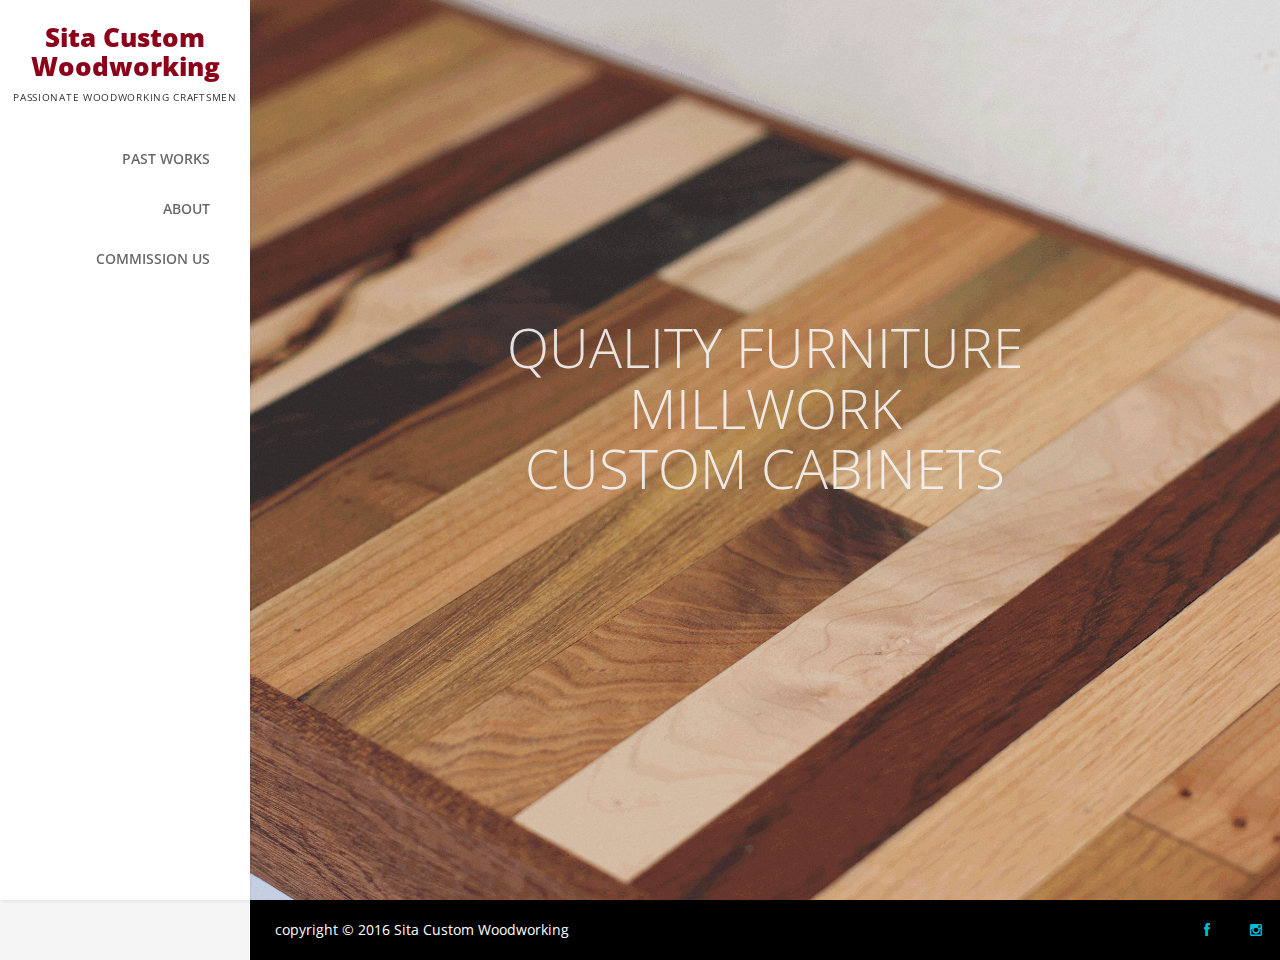
<file: index.html>
<!DOCTYPE html>
<html lang="en">
   <head>
      <meta charset="UTF-8">
      <meta http-equiv="Content-Type" content="text/html; charset=UTF-8" />
      <meta name="description" content="" >
      <meta name="keywords" content="" >
      <meta name="rating" content="General" >
      <meta name="viewport" content="width=device-width, initial-scale:1.0, user-scale:0"/>
      <meta name="robots" content="index, follow" >
      <meta name="googlebot" content="noodp" >
      <meta name="slurp" content="noydir">
      <link rel="icon" href="images/icon.png" sizes="16x16" type="image/png"> 
     <link rel="icon" href="images/icon.png" sizes="16x16 32x32" type="image/png">
      <title>Sita Custom Woodworking: Home</title>
      <!-- Google Analytics -->
      <script>
         (function(i,s,o,g,r,a,m){i['GoogleAnalyticsObject']=r;i[r]=i[r]||function(){
                    (i[r].q=i[r].q||[]).push(arguments)},i[r].l=1*new Date();a=s.createElement(o),
                 m=s.getElementsByTagName(o)[0];a.async=1;a.src=g;m.parentNode.insertBefore(a,m)
         })(window,document,'script','https://www.google-analytics.com/analytics.js','ga');

         ga('create', 'UA-189699094-1', 'auto');
         ga('send', 'pageview');
      </script>
      <!-- End Google Analytics -->
      <!--css files-->
      <!--bootstrap-->
      <link href="styles/bootstrap.min.css" rel="stylesheet">
      <!--font awesome-->
      <link href="styles/font-awesome.css" rel="stylesheet">
      <!--broken custom css-->
      <link href="styles/main.css" rel="stylesheet">
      <link href="styles/responsive.css" rel="stylesheet">
      <!--java scripts-->
      <!--jquery plugin-->       
      <script src="js/jquery-1.11.1.min.js"></script>  
      <!--bootstrap js-->
      <script src="js/general.js"></script> 
       </head>
   <body class="bg1">


      <div class="mobile-top-bar">
         <a href="#" id="mobile-nav"><i class="fa fa-bars"></i></a>
      </div>
      <!--end of mobile top bar-->
      <div class="left-menu-section">
         <div class="head-menu-bar">
            <div class="logo">
               <a href="index.html">
                  <h3>Sita Custom Woodworking</h3>
               </a>
               <small>Passionate Woodworking Craftsmen</small>
            </div>
            <!--end of logo-->
            <div class="menu">
               <ul>
                  <li><a href="works.html">PAST WORKS</a></li>
                  <li><a href="about.html">ABOUT</a></li>
                  <li><a href="commision.html">COMMISSION US</a></li>
               </ul>
            </div>
            <!--end of menu-->
         </div>
         <!--end of head menu bar-->
      </div>
      <!--end of left menu section-->
      <div class="common-right-section">
         <section class="home">
            <div class="row nopadding">
               <div class="col-md-12 nopadding">
                  <div class="head-text">
                     <h1 style="font-weight:100">Quality Furniture <br> Millwork <br> Custom Cabinets</h1>
                  </div>
                  <!--end of head text-->
               </div>
               <!--end of col-12-->
            </div>
            <!--end of row-->
         </section>
         <footer>
            <ul>
               <li><a href="https://www.facebook.com/Sita-Custom-Woodworking-103923195097132"><i class="fa fa-facebook"></i></a></li>
               <li><a href="https://www.instagram.com/sitacustomwoodworking/?hl=en"><i class="fa fa-instagram"></i></a></li>
            </ul>
            <p>copyright &copy; 2016 Sita Custom Woodworking </p>
         </footer>
      </div>
      <!--end of right section-->  
   </body>
</html>
</file>
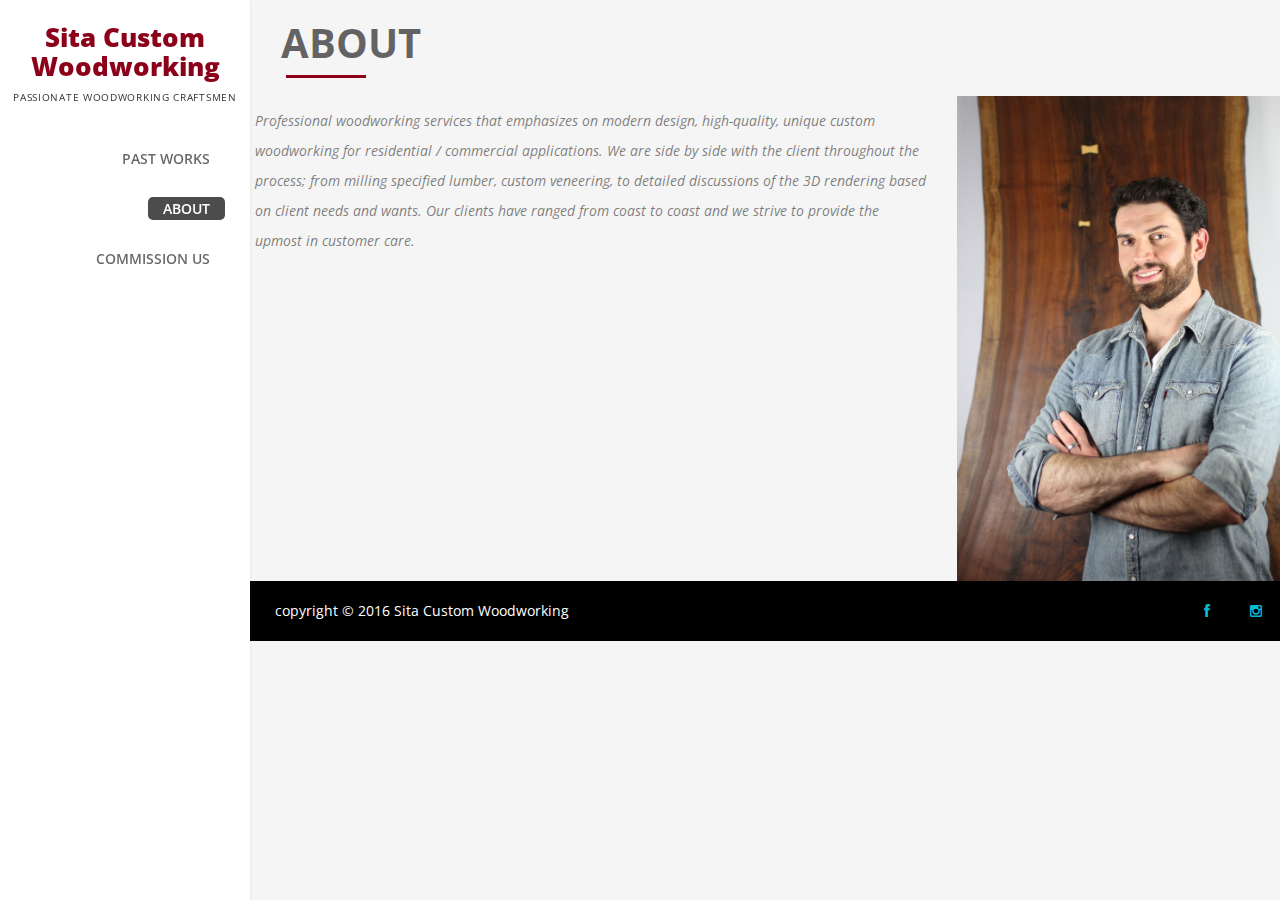
<file: about.html>
<!DOCTYPE html>
<html lang="en">
   <head>
      <meta charset="UTF-8">
      <meta http-equiv="Content-Type" content="text/html; charset=UTF-8" />
      <meta name="description" content="" >
      <meta name="keywords" content="" >
      <meta name="rating" content="General" >
      <meta name="viewport" content="width=device-width, initial-scale:1.0, user-scale:0"/>
      <meta name="robots" content="index, follow" >
      <meta name="googlebot" content="noodp" >
      <meta name="slurp" content="noydir">
            <link rel="icon" href="images/icon.png" sizes="16x16" type="image/png"> 
     <link rel="icon" href="images/icon.png" sizes="16x16 32x32" type="image/png"> 
      <title>Sita Custom Woodworking: About</title>
      <!-- Google Analytics -->
      <script>
         (function(i,s,o,g,r,a,m){i['GoogleAnalyticsObject']=r;i[r]=i[r]||function(){
                    (i[r].q=i[r].q||[]).push(arguments)},i[r].l=1*new Date();a=s.createElement(o),
                 m=s.getElementsByTagName(o)[0];a.async=1;a.src=g;m.parentNode.insertBefore(a,m)
         })(window,document,'script','https://www.google-analytics.com/analytics.js','ga');

         ga('create', 'UA-189699094-1', 'auto');
         ga('send', 'pageview');
      </script>
      <!-- End Google Analytics -->
      <!--css files-->
      <!--bootstrap-->
      <link href="styles/bootstrap.min.css" rel="stylesheet">
      <!--font awesome-->
      <link href="styles/font-awesome.css" rel="stylesheet">
      <link href="styles/main.css" rel="stylesheet">
      <link href="styles/responsive.css" rel="stylesheet">
      <!--java scripts-->
      <!--jquery plugin-->       
      <script src="js/jquery-1.11.1.min.js"></script>  
      <!--bootstrap js-->
      <script src="js/general.js"></script> 
   </head>
   <body class="bg1">
      <div class="mobile-top-bar">
         <a href="#" id="mobile-nav"><i class="fa fa-bars"></i></a>
      </div>
      <!--end of mobile top bar-->
      <div class="left-menu-section">
         <div class="head-menu-bar">
            <div class="logo">
               <a href="index.html">
                  <h3>Sita Custom Woodworking</h3>
               </a>
               <small>Passionate Woodworking Craftsmen</small>
            </div>
            <!--end of logo-->
            <div class="menu">
               <ul>
                  <li><a href="works.html">PAST WORKS</a></li>
                  <li><a href="about.html" class="selected">ABOUT</a></li>
                  <li><a href="commission.html">COMMISSION US</a></li>
               </ul>
            </div>
            <!--end of menu-->
         </div>
         <!--end of head menu bar-->
      </div>
      <!--end of left menu section-->
      <div class="common-right-section">
         <section>
            <div class="head">
               <h1>About</h1>
               <div class="bar"></div>
            </div>
            <!--end of head-->
            <div class="about row">
               <div class="col-md-8">
                  <p>
                     Professional woodworking services that emphasizes on modern design, high-quality, unique custom woodworking for residential / commercial applications. We are side by side with the client throughout the process; from milling specified lumber, custom veneering, to detailed discussions of the 3D rendering based on client needs and wants. Our clients have ranged from coast to coast and we strive to provide the upmost in customer care.
                  </p>
               </div>
               <div class="col-md-4"><img src="images/about/IMG_2299.jpg" width="100% "alt="blog"></div>
            </div>
         </section>
         <div class="col-md-12 row nopadding">
            <footer>
               <ul>
                  <li><a href="https://www.facebook.com/Sita-Custom-Woodworking-103923195097132"><i class="fa fa-facebook"></i></a></li>
                  <li><a href="https://www.instagram.com/sitacustomwoodworking/?hl=en"><i class="fa fa-instagram"></i></a></li>
               </ul>
             <p>copyright &copy; 2016 Sita Custom Woodworking </p>
            </footer>
         </div>
      </div>
      <!--end of right section--> 
   </body>
</html>
</file>
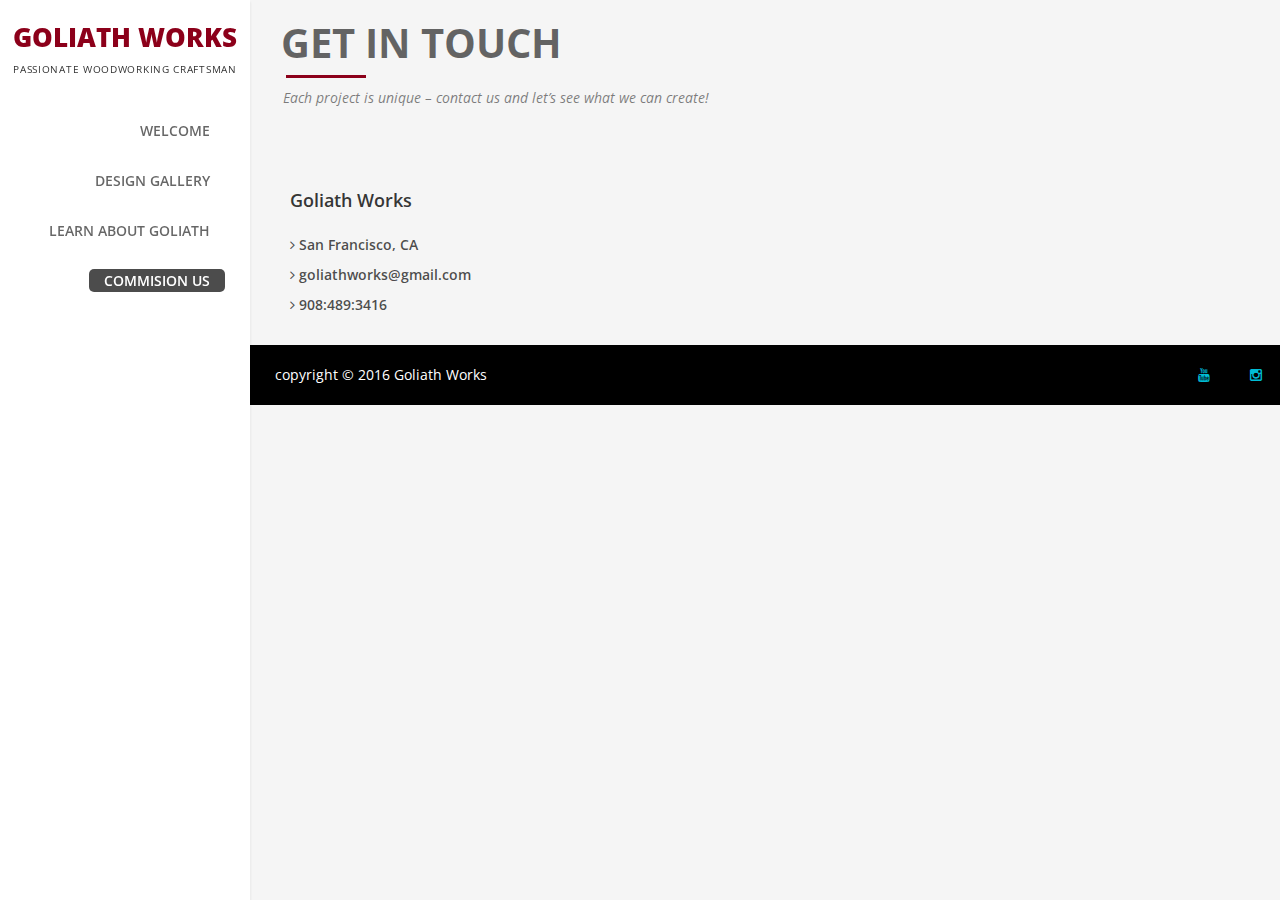
<file: commision.html>
<!DOCTYPE html>
<html lang="en">
   <head>
      <meta charset="UTF-8">
      <meta http-equiv="Content-Type" content="text/html; charset=UTF-8" />
      <meta name="description" content="" >
      <meta name="keywords" content="" >
      <meta name="rating" content="General" >
      <meta name="viewport" content="width=device-width, initial-scale:1.0, user-scale:0"/>
      <meta name="robots" content="index, follow" >
      <meta name="googlebot" content="noodp" >
      <meta name="slurp" content="noydir">
            <link rel="icon" href="images/icon.png" sizes="16x16" type="image/png"> 
     <link rel="icon" href="images/icon.png" sizes="16x16 32x32" type="image/png">
      <title>Goliath Works: Design | Wood | Passion</title>
      <!--css files-->
      <!--bootstrap-->
      <link href="styles/bootstrap.min.css" rel="stylesheet">
      <!--font awesome-->
      <link href="styles/font-awesome.css" rel="stylesheet">
      <link href="styles/main.css" rel="stylesheet">
      <link href="styles/responsive.css" rel="stylesheet">
      <!--java scripts-->
      <!--jquery plugin-->       
      <script src="js/jquery-1.11.1.min.js"></script>  
      <!--bootstrap js-->
      <script src="js/general.js"></script> 
   </head>
   <body class="bg1">
      <div class="mobile-top-bar">
         <a href="#" id="mobile-nav"><i class="fa fa-bars"></i></a>
      </div>
      <!--end of mobile top bar-->
      <div class="left-menu-section">
         <div class="head-menu-bar">
            <div class="logo">
               <a href="index.html">
                  <h3>GOLIATH WORKS</h3>
               </a>
               <small>Passionate Woodworking Craftsman</small>
            </div>
            <!--end of logo-->
            <div class="menu">
               <ul>
                  <li><a href="index.html">WELCOME</a></li>
                  <li><a href="works.html">DESIGN GALLERY</a></li>
                  <li><a href="about.html">LEARN ABOUT GOLIATH</a></li>
                  <li><a href="commision.html" class="selected">COMMISION US</a></li>
               </ul>
            </div>
            <!--end of menu-->
         </div>
         <!--end of head menu bar-->
      </div>
      <!--end of left menu section-->
      <div class="common-right-section">
         <section>
            <div class="head">
               <h1>Get In Touch</h1>
               <div class="bar"></div>
               <p>Each project is unique – contact us and let’s see what we can create!
               </p>
            </div>
            <!--end of head-->
            <div class="gallery all-plan">
               <div class="col-md-12 nopadding ">
                  <div class="col-md-6 nopadding ">
                     <div class="address-sos">
                        <!--<p>Lorem ipsum dolor sit amet, consectetur adipiscing elit. Aliquam mollis blandit dui, vel dictum sem volutpat eu. Fusce id vulputate neque.</p>-->
                        <h4>Goliath Works </h4>
                        <ul>
                           <li>
                              <p><i class="fa fa-angle-right"></i> San Francisco, CA</p>
                           </li>
                           <li>
                              <p><i class="fa fa-angle-right"></i> goliathworks@gmail.com</p>
                           </li>
                           <li>
                              <p><i class="fa fa-angle-right"></i> 908:489:3416</p>
                           </li>
                        </ul>
                     </div>
                  </div>
                  <!--&lt;!&ndash;end of col6&ndash;&gt;-->
                  <!--<div class="col-md-6 nopadding ">-->
                     <!--<div class="form-feild">-->
                        <!--<form>-->
                           <!--<input type="text" placeholder="Your Name">-->
                           <!--<input type="email" placeholder="Your Email">-->
                           <!--<input type="text" placeholder="Subject">-->
                           <!--<textarea placeholder="Message Here..." rows="8"></textarea>-->
                           <!--<button>SEND</button>-->
                        <!--</form>-->
                     <!--</div>-->
                  <!--</div>-->
                  <!--&lt;!&ndash;end of col6&ndash;&gt;-->
               </div>
               <!--end of col12-->
            </div>
         </section>
         <div class="col-md-12 row nopadding">
            <footer>
               <ul>
                  <li><a href="https://www.youtube.com/goliath_works"><i class="fa fa-youtube"></i></a></li>
                  <li><a href="https://www.instagram.com/goliath_works/?hl=en"><i class="fa fa-instagram"></i></a></li>
               </ul>
               <p>copyright &copy; 2016 Goliath Works </p>
            </footer>
         </div>
      </div>
      <!--end of right section-->  
   </body>
</html>
</file>
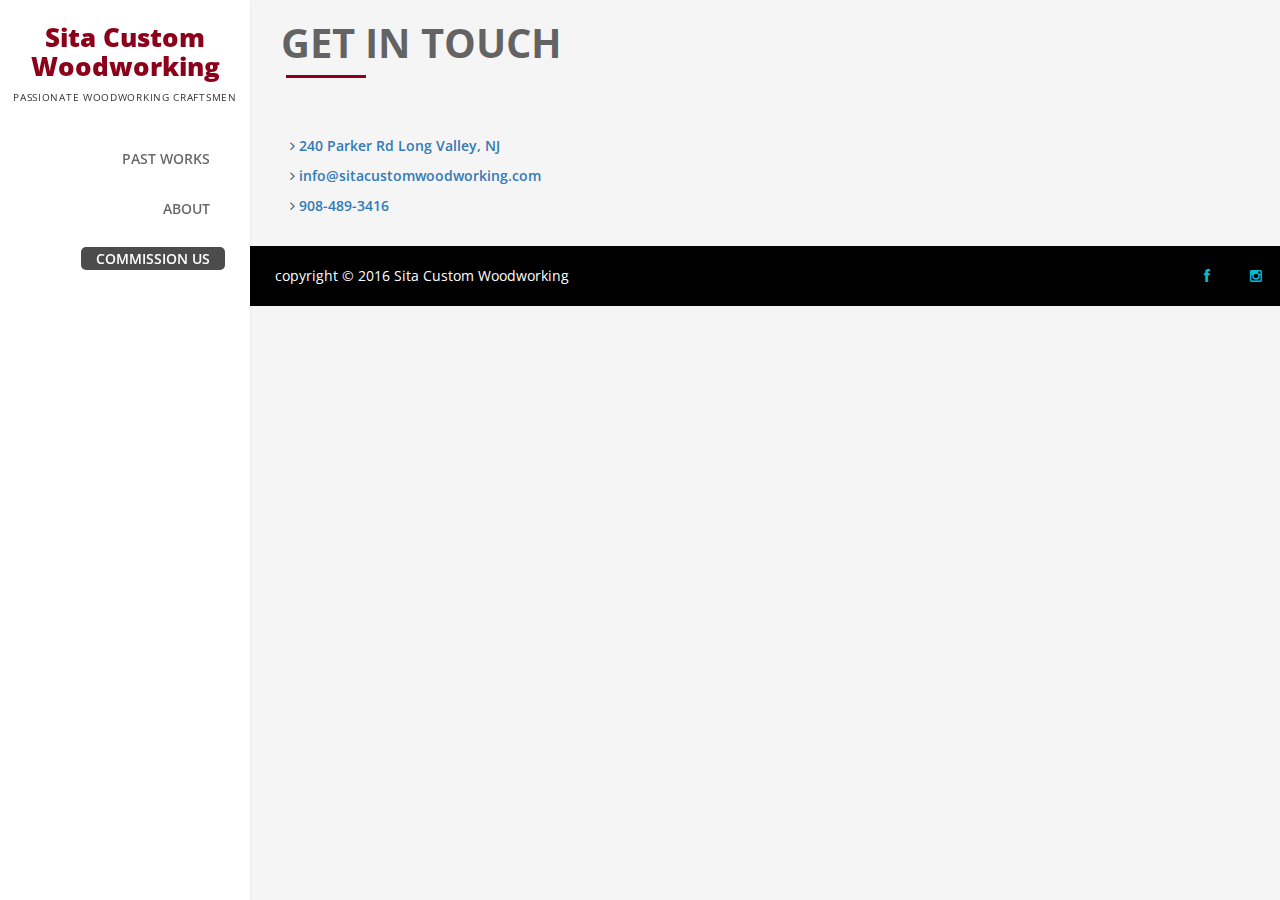
<file: commission.html>
<!DOCTYPE html>
<html lang="en">
   <head>
      <meta charset="UTF-8">
      <meta http-equiv="Content-Type" content="text/html; charset=UTF-8" />
      <meta name="description" content="" >
      <meta name="keywords" content="" >
      <meta name="rating" content="General" >
      <meta name="viewport" content="width=device-width, initial-scale:1.0, user-scale:0"/>
      <meta name="robots" content="index, follow" >
      <meta name="googlebot" content="noodp" >
      <meta name="slurp" content="noydir">
            <link rel="icon" href="images/icon.png" sizes="16x16" type="image/png"> 
     <link rel="icon" href="images/icon.png" sizes="16x16 32x32" type="image/png">
      <title>Sita Custom Woodworking: Commission</title>
      <!-- Google Analytics -->
      <script>
         (function(i,s,o,g,r,a,m){i['GoogleAnalyticsObject']=r;i[r]=i[r]||function(){
                    (i[r].q=i[r].q||[]).push(arguments)},i[r].l=1*new Date();a=s.createElement(o),
                 m=s.getElementsByTagName(o)[0];a.async=1;a.src=g;m.parentNode.insertBefore(a,m)
         })(window,document,'script','https://www.google-analytics.com/analytics.js','ga');

         ga('create', 'UA-189699094-1', 'auto');
         ga('send', 'pageview');
      </script>
      <!-- End Google Analytics -->
      <!--css files-->
      <!--bootstrap-->
      <link href="styles/bootstrap.min.css" rel="stylesheet">
      <!--font awesome-->
      <link href="styles/font-awesome.css" rel="stylesheet">
      <link href="styles/main.css" rel="stylesheet">
      <link href="styles/responsive.css" rel="stylesheet">
      <!--java scripts-->
      <!--jquery plugin-->       
      <script src="js/jquery-1.11.1.min.js"></script>  
      <!--bootstrap js-->
      <script src="js/general.js"></script> 
   </head>
   <body class="bg1">
      <div class="mobile-top-bar">
         <a href="#" id="mobile-nav"><i class="fa fa-bars"></i></a>
      </div>
      <!--end of mobile top bar-->
      <div class="left-menu-section">
         <div class="head-menu-bar">
            <div class="logo">
               <a href="index.html">
                  <h3>Sita Custom Woodworking</h3>
               </a>
               <small>Passionate Woodworking Craftsmen</small>
            </div>
            <!--end of logo-->
            <div class="menu">
               <ul>
                  <li><a href="works.html">PAST WORKS</a></li>
                  <li><a href="about.html">ABOUT</a></li>
                  <li><a href="commission.html" class="selected">COMMISSION US</a></li>
               </ul>
            </div>
            <!--end of menu-->
         </div>
         <!--end of head menu bar-->
      </div>
      <!--end of left menu section-->
      <div class="common-right-section">
         <section>
            <div class="head">
               <h1>Get In Touch</h1>
               <div class="bar"></div>
               <!--<p>Each project is unique – contact us and let’s see what we can create!-->
               <!--</p>-->
            </div>
            <!--end of head-->
            <div class="gallery all-plan">
               <div class="col-md-12 nopadding ">
                  <div class="col-md-6 nopadding ">
                     <div class="address-sos">
                        <ul>
                           <li>
                              <p><i class="fa fa-angle-right"></i> <a target="_blank" href="https://www.google.com/maps/place/240+Parker+Rd,+Long+Valley,+NJ+07853/@40.764712,-74.743009,17z/data=!3m1!4b1!4m5!3m4!1s0x89c39af394e6b3df:0x7bac1cf6a7a9cef4!8m2!3d40.764712!4d-74.740815">
                                 240 Parker Rd Long Valley, NJ</a></p>
                           </li>
                           <li>
                              <p><i class="fa fa-angle-right"></i> <a href="mailto:info@sitacustomwoodworking.com">info@sitacustomwoodworking.com</a></p>
                           </li>
                           <li>
                              <p><i class="fa fa-angle-right"></i> <a href="tel:908-489-3416">908-489-3416</a></p>
                           </li>
                        </ul>
                     </div>
                  </div>
                  <!--&lt;!&ndash;end of col6&ndash;&gt;-->
                  <!--<div class="col-md-6 nopadding ">-->
                     <!--<div class="form-feild">-->
                        <!--<form>-->
                           <!--<input type="text" placeholder="Your Name">-->
                           <!--<input type="email" placeholder="Your Email">-->
                           <!--<input type="text" placeholder="Subject">-->
                           <!--<textarea placeholder="Message Here..." rows="8"></textarea>-->
                           <!--<button>SEND</button>-->
                        <!--</form>-->
                     <!--</div>-->
                  <!--</div>-->
                  <!--&lt;!&ndash;end of col6&ndash;&gt;-->
               </div>
               <!--end of col12-->
            </div>
         </section>
         <div class="col-md-12 row nopadding">
            <footer>
               <ul>
                  <li><a href="https://www.facebook.com/Sita-Custom-Woodworking-103923195097132"><i class="fa fa-facebook"></i></a></li>
                  <li><a href="https://www.instagram.com/sitacustomwoodworking/?hl=en"><i class="fa fa-instagram"></i></a></li>
               </ul>
               <p>copyright &copy; 2016 Sita Custom Woodworking </p>
            </footer>
         </div>
      </div>
      <!--end of right section-->  
   </body>
</html>
</file>
<file: styles/main.css>
@import url(https://fonts.googleapis.com/css?family=Open+Sans:400,700,600,300|Roboto:400,500,700,300,100);
/*************************************************************************/
/******************GENERAL SETTINGS**************************************/
/***********************************************************************/
*{
box-sizing:border-box;
margin: 0;
padding: 0;
}
body.bg1{
font-family: 'Open Sans', sans-serif;
font-size: 14px; 
-webkit-font-smoothing: antialiased;
background-color: #f5f5f5;
}
/*************************************************************************/
/********************LEFT SECTION****************************************/
/***********************************************************************/
.left-menu-section{
height: 100vh;
min-height: 100%;
padding: 0 0 ;
margin: 0 0 ;
background-color: #ffffff;
box-shadow: rgba(0,0,0,0.05) 1px 2px 2px;
width: 250px;
position: fixed;
z-index: 1000 !important;
top: 0;
}
.left-menu-section .head-menu-bar{
padding: 0;
margin: 0;
width: 100%;
}
.left-menu-section .head-menu-bar .logo{
padding: 20px 0;
}
.left-menu-section .head-menu-bar .logo a{
text-decoration: none;
color: #8C001A;
display: block;
text-align: center;
width: 100%;
}
.left-menu-section .head-menu-bar .logo a img{
position: relative;
}
.left-menu-section .head-menu-bar .logo a h3{
padding-top: 3px;
margin-top: 0px;
padding-bottom: 0;
margin-bottom: 10px;
font-weight: 900;
font-size: 26px;
}
.left-menu-section .head-menu-bar .logo small{
display: block;
text-align: center;
padding-top: 0;
font-size: 10px;
letter-spacing: 0.7px;
text-transform: uppercase;
}
.left-menu-section .head-menu-bar .logo a h1{
margin: 0;
width: 100%;
padding: 0;
font-size: 80px;
font-weight: 900;
}
.menu{
padding: 10px 25px;
}
.menu ul{}
.menu ul li{
list-style-type: none;
padding: 15px 0;
text-align: right;
}
.menu ul li a{
color: rgba(0,0,0,0.6);
text-decoration: none !important;
border-radius: 5px; 
font-weight: 600;
padding: 2px 15px;
transition:0.2s ease-In-Out;
-webkit-transition:0.2s ease-In-Out;
-o-transition:0.2s ease-In-Out;
-safari-transition:0.2s ease-In-Out;
-ie-transition:0.2s ease-In-Out;
-moz-transition:0.2s ease-In-Out;
}
.menu ul li a:hover{
background-color: rgba(0,0,0,0.7);
color: #ffffff;
}
.menu ul li a.selected{
background-color: rgba(0,0,0,0.7);
color: #ffffff;
}
/*************************************************************************/
/********************RIGHT SECTION***************************************/
/***********************************************************************/
.nopadding{
margin: 0 !important;
padding:0 !important;

}
.common-right-section{
margin-left: 250px !important;
}
/*home section*/
section.home{
background-image: url(../images/noise.png), url(../images/IMG_0695.png);
background-repeat: repeat, no-repeat;
background-position: left top;
background-size: auto, cover;
background-attachment: fixed;
height: 100vh;
margin-bottom: 0;
}
.head-text{
padding:33vh 10%;
}
.head-text h1{
opacity: 0.9;
padding: 0;
margin:20px 0;
color: #f5f5f5;
font-size: 55px;
text-align: center;
text-transform: uppercase;
}
.head-text h1 span{
color: #f5f5f5;
}
footer{
background-color: #000;
display: block;
width: 100%;
height: auto;
}
footer p{
color: #ffffff;
padding: 0;
margin: 0;
padding-left: 25px;
padding-top: 20px;
padding-bottom: 20px;
}
footer p a{
color: #00bcd4;
text-decoration: none !important;
}
footer ul{
margin: 0;
padding: 0;
float: right;
padding-top: 20px;
padding-bottom: 20px;
}
footer ul li{
list-style-type: none;
display: inline-block;
padding:0 18px;
}
footer ul li a{
color: #00bcd4;
}

/*gallery section*/
.about p{
    color: rgba(0,0,0,0.5);
    padding-top: 10px;
    margin: 0;
    color: rgba(0,0,0,0.5);
    font-style: italic;
    padding-left: 5px;
    line-height: 30px;
}

/*gallery section*/
section.gallery{
display: block;
height: 100vh;
}
.img-box{
width: 100%;
height: 0;
background-color: #ffffff;
overflow: hidden;
padding: 10px;
}

.four-three {
    padding-bottom:70%
}
.sixteen-nine {
    padding-bottom:56.25%
}
.img-box img{
-webkit-transition:0.3s ease-in-out;
-moz-transition:0.3s ease-in-out;
-o-transition:0.3s ease-in-out;
-safari-transition:0.3s ease-in-out;
transition:0.3s ease-in-out;
}
.img-box .overlay{

background-color: rgba(0,0,0,0.4);
z-index: 10 !important;
-webkit-transition:0.3s ease-in-out;
-moz-transition:0.3s ease-in-out;
-o-transition:0.3s ease-in-out;
-safari-transition:0.3s ease-in-out;
transition:0.3s ease-in-out;
}
.img-box .overlay p{
position: absolute;
bottom: 0;
display: block;
background-color: rgba(0,0,0,0.7);
margin: 0;
padding:10px;
width: 100%;
color: rgba(255,255,255,0.8);
text-transform: uppercase;
text-align: center;
opacity: 0;
-webkit-transition:0.3s ease-in-out;
-moz-transition:0.3s ease-in-out;
-o-transition:0.3s ease-in-out;
-safari-transition:0.3s ease-in-out;
transition:0.3s ease-in-out;
}
.img-box a:hover .overlay{
background-color: rgba(0,0,0,0.0);
opacity: 1;
}
.img-box a:hover img {
}
.img-box a:hover .overlay p{
opacity: 1;
}
.head{
padding:2vh 3%;
padding-top: 2%;
}
.head h1{
font-weight: 700;
color: rgba(0,0,0,0.6);
font-size: 40px;
padding-top: 20px;
margin: 0;
text-transform: uppercase;
padding: 0;
padding-bottom: 0px;
}
.head p{
color: rgba(0,0,0,0.5);
padding-top: 10px;
margin: 0;
color: rgba(0,0,0,0.5);
font-style: italic;
padding-left: 2px;
}
.bar{
height: 3px;
width: 80px;
background-color: #8C001A;
margin-top: 10px;
margin-left: 5px;
}
.head2{
padding: 10vh;
background-color: #000;
}
.head2 h1{
text-align: center;
font-weight: 700;
color: #ffffff;
font-size: 80px;
margin: 0;
padding: 0;
padding-bottom: 10px;
}
.head2 p{
color: rgba(255,255,255,0.8);
text-align: center;
padding-top: 15px;
margin: 0;
}
/*video section**/
section.films{
height: 100vh;
margin: 0;
padding-top: 0;
}
.video-box{
height: 32vh !important;
width: 100%;
}
.video-box iframe{
height: 100% !important;
margin: 0;
width: 100%;
padding: 0;
}
/*plans*/
.all-plan{
margin: 0 20px;
margin-top: 20px;
}
.plan-one{
height: 100%;
background-color: #ffffff;
margin-bottom: 30px;
}
.plan-one h1{
margin: 0;
padding: 0;
font-weight: 700;
font-size: 40px;
text-align: center;
padding-top: 15px;
color: rgba(0,0,0,0.7);
padding-bottom: 15px;
}
.plan-one > p{
background-color: rgba(0,0,0,0.7);
color: #ffffff;
text-align: center;
padding: 10px;
font-weight: 500;
font-size: 20px;
}
.plan-one ul {
margin: 0;
padding: 0;
padding-bottom: 40px;
}
.plan-one ul li{
list-style-type: none;
display: block;
text-align: center;
padding: 12px;
}
.plan-one ul li p{
font-weight: 500;
font-size: 17px;
}
.plan-one a{
display: block;
text-decoration: none;
color: #ffffff;
background-color: #00bcd4;
width: 100%;
padding: 10px;
text-align: center;
font-weight: 600;
}
/*blog page*/
.blog-one{
background-color: #ffffff;
padding: 10px;
margin-bottom: 30px;
}
.blog-one img{
width: 100%;
height: 170px;
}
.blog-one a{
text-decoration: none;
}
.blog-one a h4{
color: #00bcd4;
}
.blog-one p{
text-align: justify;
color: rgba(0,0,0,0.7);
padding-bottom: 15px;
}
.blog-one a.read{
background-color: #00bcd4;
color: #ffffff;
font-weight: 600;
padding: 5px 15px;
margin-bottom: 5px;
}
/*contact page*/
.address-sos{
padding: 20px;
}
.address-sos p{
color: rgba(0,0,0,0.7);
text-align: justify;
}
.address-sos ul {
}
.address-sos h4{
padding-bottom: 15px;
padding-top: 15px;
font-weight: 600;
color: rgba(0,0,0,0.8);
}
.address-sos ul li{
list-style-type: none;
font-weight: 600;
}
.form-feild{
padding: 20px;
margin-bottom: 30px;
}
form input , textarea{
display: block;
width: 100%;
padding: 14px;
border:none;
border:solid 1px rgba(0,0,0,0.5);
margin-bottom: 14px;
background-color: transparent;
}
form button{
background-color: #00bcd4;
color: #ffffff;
font-weight: 600;
padding: 6px 25px;
font-size: 17px;
border:none;
}
/*********************************************/
/*************About page*********************/
/*******************************************/
.avatar-one{
background-color: #ffffff;
padding: 10px;
margin-bottom: 30px;
}
.avatar-one img{
width: 100%;
}
.avatar-one h4{
text-align: center;
padding: 0;
margin: 0;
text-decoration: none;
font-size: 22px !important;
padding-top: 7px;
}
.avatar-one small{
margin: 0;
display: block;
text-align: center;
}
.avatar-one ul{
display: table;
width: 100%;
padding-top: 20px;
}
.avatar-one ul li {
list-style-type: none;
display:table-cell; 
text-align: center;
width: 33.3%;
}
.avatar-one ul li a{
display: block;
text-align: center;
font-size: 17px;
}

.tz-gallery {
    padding: 40px;
}

/* Override bootstrap column paddings */
.tz-gallery .row > div {
    padding: 2px;
}

.tz-gallery .lightbox img {
    width: 100%;
    border-radius: 0;
    position: relative;
}

.tz-gallery .lightbox:before {
    position: absolute;
    top: 50%;
    left: 50%;
    margin-top: -13px;
    margin-left: -13px;
    opacity: 0;
    color: #fff;
    font-size: 26px;
    font-family: 'Glyphicons Halflings';
    content: '\e003';
    pointer-events: none;
    z-index: 9000;
    transition: 0.4s;
}


.tz-gallery .lightbox:after {
    position: absolute;
    top: 0;
    left: 0;
    width: 100%;
    height: 100%;
    opacity: 0;
    background-color: rgba(46, 132, 206, 0.7);
    content: '';
    transition: 0.4s;
}

.tz-gallery .lightbox:hover:after,
.tz-gallery .lightbox:hover:before {
    opacity: 1;
}

.baguetteBox-button {
    background-color: transparent !important;
}
</file>
<file: styles/responsive.css>
@media only screen and (max-width:750px){
.left-menu-section{
width: 0;
padding: 0;
margin: 0;
height: 0;
}
.menu{
position: fixed;
width: 100%;
top: 60px;
padding: 0;
display: block;
background-color: #fff;
display: none;
border-top: solid 1px rgba(0,0,0,0.1);
}
.menu ul{
margin: 0;
padding: 0;
}
.menu ul li{
margin: 0;
padding: 0;
}
.menu ul li a{
display: block;
text-align: center;
padding:10px;
border-radius: 0;
}
.menu ul li a:hover{
}
.common-right-section{
margin-left: 0px !important;
}
.mobile-top-bar{
position: fixed;
top: 0;
width: 100%;
background-color: #fff;
height: 60px;
z-index: 100 !important;
}
.mobile-top-bar a{
position: absolute;
right: 20px;
top: 10px;
color: rgba(0,0,0,0.7);
font-size: 30px;
}
.logo a h3 {
position: absolute;
top: 0;
font-size: 20px !important;
z-index: 100000 !important;
padding: 8px 20px;
margin-top: 5px!important; 	
}
.logo small{
display: none !important;
}
/*home*/
section.home{
height: 90vh;
}
.head-text{
padding:33vh 10%;
padding-bottom: 7vh;
}
.head-text h1{
opacity: 0.9;
padding: 0;
margin:20px 0;
color: #ffffff;
font-size: 30px;
}
/*footer*/
footer ul{
clear: both !important;
text-align: center !important;
float: none;
width: 100%;
padding-bottom: 0;
}
section .head{
margin-top: 70px;
}
section .head h1{
font-size: 30px;
}
}
@media screen and (min-width:751px) and (max-width: 968px) {
.mobile-top-bar{
display: none;
}
}
@media screen and (min-width:969px){
.mobile-top-bar{
display: none;
}
}
</file>
